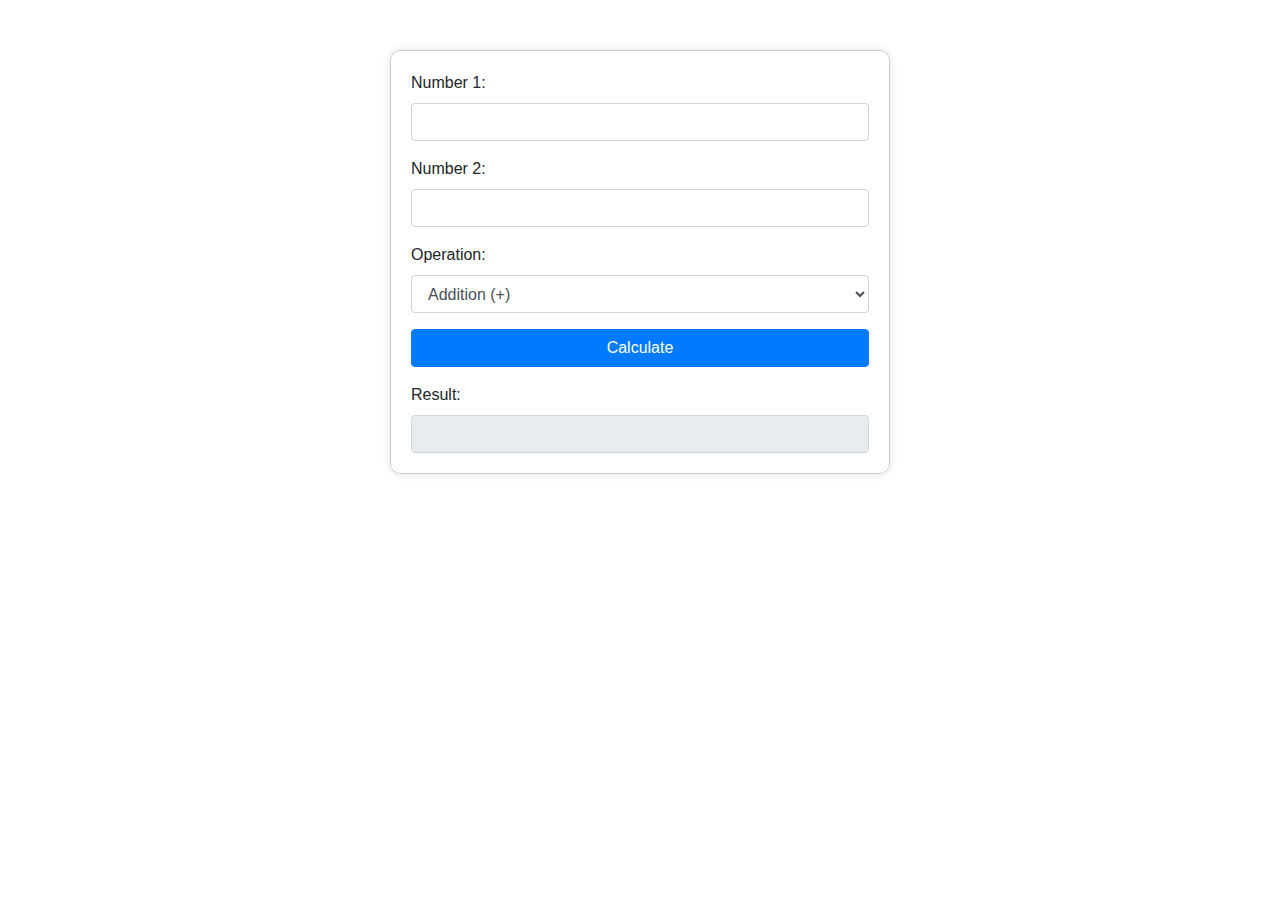
<file: index.html>
<!DOCTYPE html>
<html lang="en">
<head>
  <meta charset="UTF-8">
  <meta name="viewport" content="width=device-width, initial-scale=1.0">
  <title>Simple Calculator</title>
  <link rel="stylesheet" href="https://stackpath.bootstrapcdn.com/bootstrap/4.5.2/css/bootstrap.min.css">
  <style>
    body {
      font-family: Arial, sans-serif;
    }
    .calculator {
      max-width: 500px;
      margin: auto;
      margin-top: 50px;
      border: 1px solid #ccc;
      padding: 20px;
      border-radius: 10px;
      box-shadow: 0px 0px 10px rgba(0,0,0,0.1);
    }
  </style>
</head>
<body>

<div class="container calculator">
  <div class="form-group">
    <label for="number1">Number 1:</label>
    <input type="number" class="form-control" id="number1">
  </div>
  <div class="form-group">
    <label for="number2">Number 2:</label>
    <input type="number" class="form-control" id="number2">
  </div>
  <div class="form-group">
    <label for="operation">Operation:</label>
    <select class="form-control" id="operation">
      <option value="add">Addition (+)</option>
      <option value="subtract">Subtraction (-)</option>
      <option value="multiply">Multiplication (*)</option>
      <option value="divide">Division (/)</option>
    </select>
  </div>
  <button class="btn btn-primary btn-block" onclick="calculate()">Calculate</button>
  <div class="mt-3">
    <label for="result">Result:</label>
    <input type="text" class="form-control" id="result" readonly>
  </div>
</div>

<script>
  function calculate() {
    const number1 = parseFloat(document.getElementById("number1").value);
    const number2 = parseFloat(document.getElementById("number2").value);
    const operation = document.getElementById("operation").value;
    const resultField = document.getElementById("result");

    if (isNaN(number1) || isNaN(number2)) {
      resultField.value = "Error: Please enter valid numbers.";
      return;
    }

    let result;
    switch (operation) {
      case "add":
        result = number1 + number2;
        break;
      case "subtract":
        result = number1 - number2;
        break;
      case "multiply":
        result = number1 * number2;
        break;
      case "divide":
        if (number2 === 0) {
          resultField.value = "Error: Division by zero.";
          return;
        }
        result = number1 / number2;
        break;
      default:
        resultField.value = "Error: Invalid operation selected.";
        return;
    }

    resultField.value = result;
  }
</script>

</body>
</html>
</file>
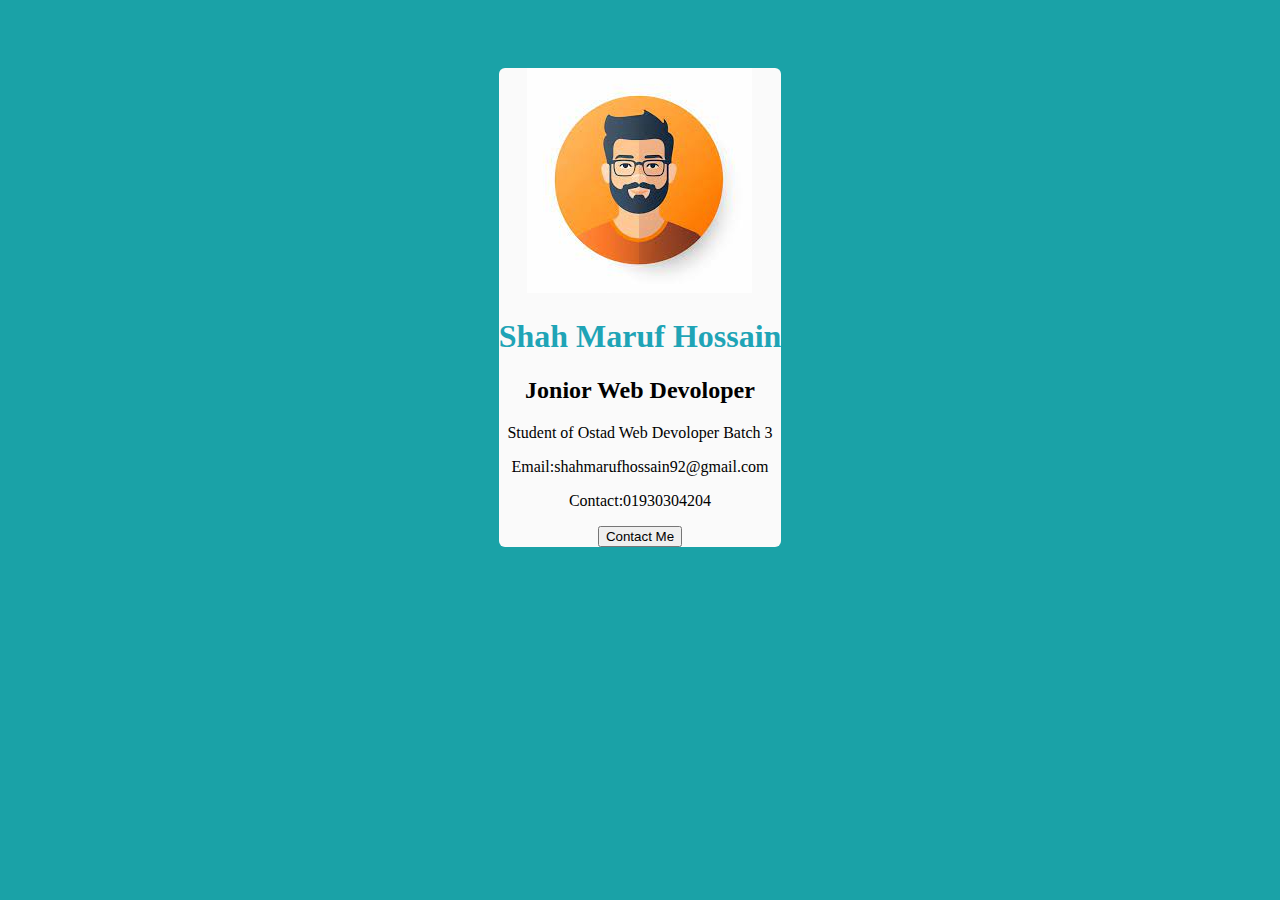
<file: Assignment class/profile_card/index.html>
<!DOCTYPE html>
<html lang="en">
<head>
    <meta charset="UTF-8">
    <meta name="viewport" content="width=device-width, initial-scale=1.0">
    <title>profile card</title>
    <link rel="stylesheet" href="style.css">
</head>
<body>
    
    <div class="card">
        <img src="images/profile.png" class="profile-pic">
   <h1 class="name"> Shah Maruf Hossain </h1>
      <h2 class2="title">Jonior Web Devoloper</h2>
      <p> Student of Ostad Web Devoloper Batch 3 </p>
      <p> Email:shahmarufhossain92@gmail.com  </p>
      <p><contact>Contact:01930304204</contact>
      </p>
      <button class="btn">Contact Me</button>
    

    </div>
    
    
</body>
</html>
</file>
<file: Assignment class/profile_card/style.css>
{
    margin: 10px;
    padding: 10px;
    box-sizing:border-box;
}
body{
    background-color:rgb(26, 162, 167);
    text-align: center;
    front font-family:monospace;



 }
 .card{ 
    background: rgb(250, 250, 250);
     border-radius: 6px;
     display: inline-block;
     height: 470;
     width: 370;
     margin-top: 60px;
     box-shadow: 0 12px 13px rgba( 0,0,0,16)0;

 }



 .name{
    color: rgb(31, 164, 182);
    text-shadow: 0cap;
    text-size-adjust: 34;
 }
 image{
    border-radius: 50%;
    width: 6%px;
    height: 10px;
 }
</file>
